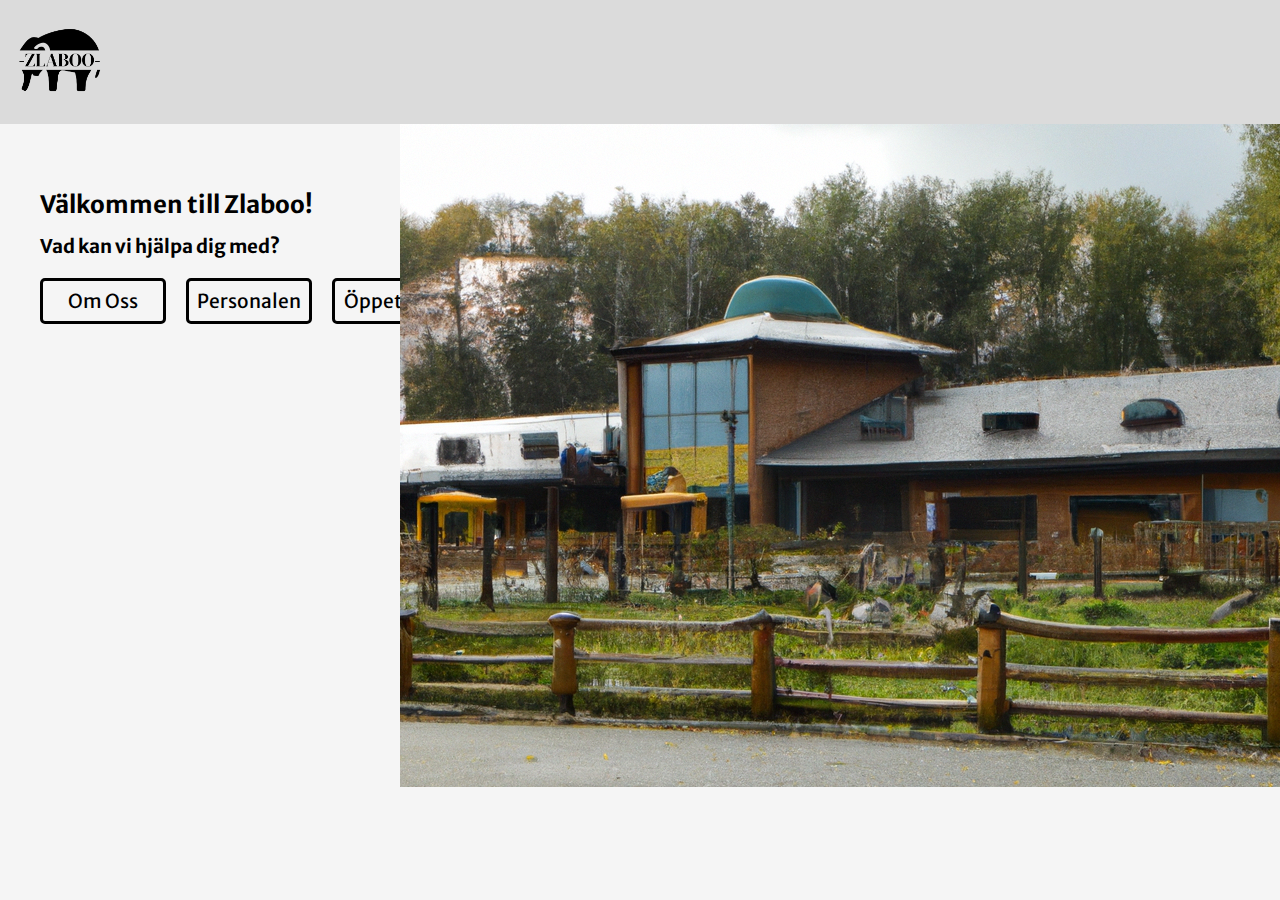
<file: index.html>
<!DOCTYPE html>
<html lang="en">
<head>
    <meta charset="UTF-8">
    <meta http-equiv="X-UA-Compatible" content="IE=edge">
    <meta name="viewport" content="width=device-width, initial-scale=1.0">
    <title>ZLABOO</title>
    <link rel="stylesheet" href="css/style.css">
    <link rel="preconnect" href="https://fonts.googleapis.com"><link rel="preconnect" href="https://fonts.gstatic.com" crossorigin><link href="https://fonts.googleapis.com/css2?family=Merriweather+Sans:wght@500&display=swap" rel="stylesheet">
</head>
<body id="home_body">
    <header><a id="return_btn" href="index.html"><img src="img/logo.png" alt="logga" id="logo_image"></a></header>
    <div id="welcome_screen">
        <h2 id="welcome_text">Välkommen till Zlaboo!</h2>
        <h3 id="welcome_body_text">Vad kan vi hjälpa dig med?</h3>
        <a id="home_btn_1" class="buttons" href="about_us.html"><p class="button_text">Om Oss</p></a>
        <a id="home_btn_2" class="buttons" href="our_staff.html"><p class="button_text">Personalen</p></a>
        <a id="home_btn_3" class="buttons" href="opening_times.html"><p class="button_text">Öppettider</p></a>
    </div>
    <img id="background_image" src="img/facade/facade.png" alt="bild på zoot utifrån">
</body>
</html>
</file>
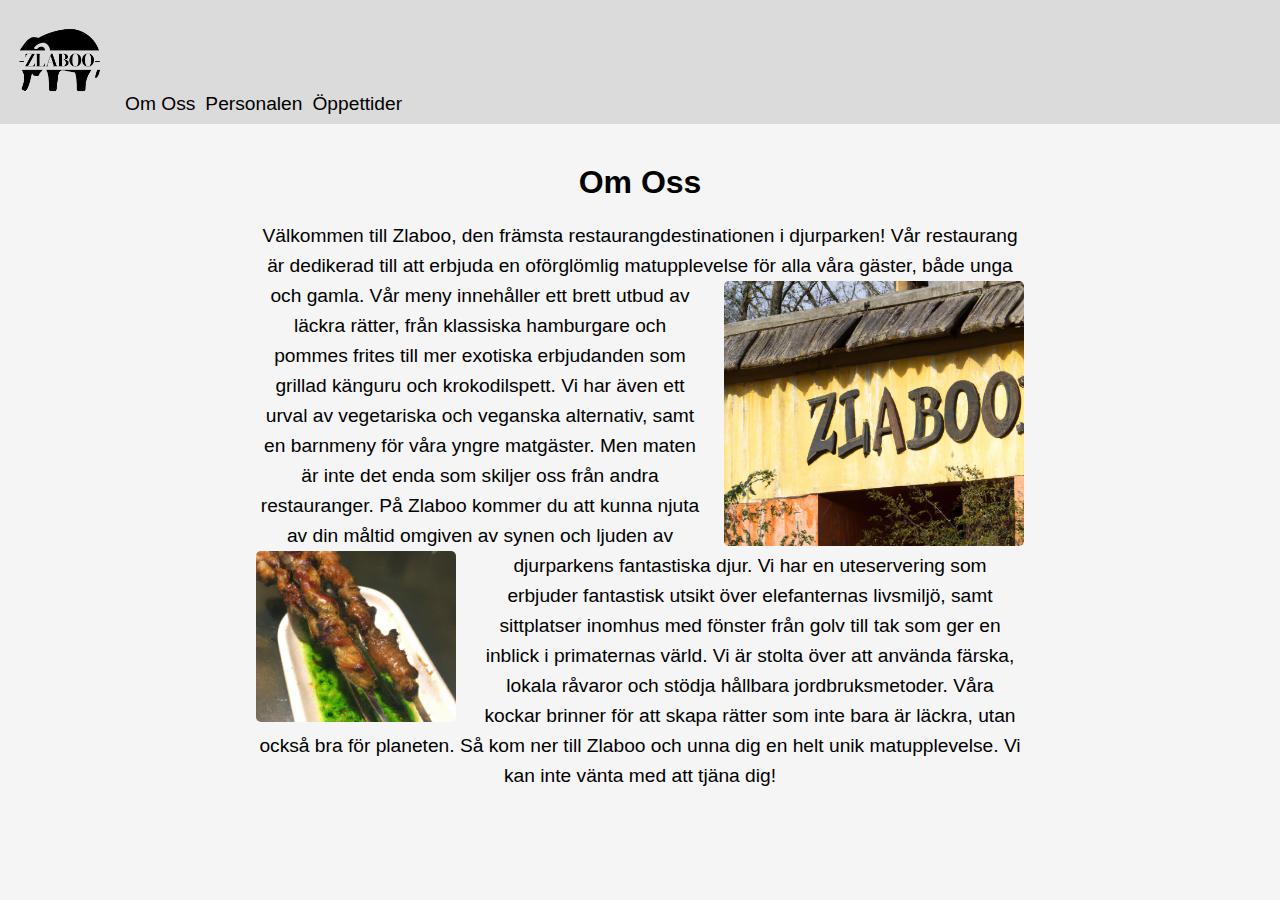
<file: about_us.html>
<!DOCTYPE html>
<html lang="en">
<head>
    <meta charset="UTF-8">
    <meta http-equiv="X-UA-Compatible" content="IE=edge">
    <meta name="viewport" content="width=device-width, initial-scale=1.0">
    <title>Om Oss</title>
    <link rel="stylesheet" href="css/style.css">
</head>
<body id="about_us_page_body">
    <header>
        <a id="return_btn" href="index.html"><img src="img/logo.png" alt="logga" id="logo_image"></a>
        <a class="header_buttons" href="about_us.html"><p>Om Oss</p></a>
        <a class="header_buttons" href="our_staff.html"><p>Personalen</p></a>
        <a class="header_buttons" href="opening_times.html"><p>Öppettider</p></a>
    </header>
    <h1 class="title">Om Oss</h1>
    <p id="about_us_body_text">Välkommen till Zlaboo, den främsta restaurangdestinationen i djurparken! Vår restaurang är dedikerad till att erbjuda en oförglömlig matupplevelse för alla våra gäster, både unga och gamla. <img id="about_us_img_1" src="img/facade/facade_close.png" alt="närbild vår skylt">Vår meny innehåller ett brett utbud av läckra rätter, från klassiska hamburgare och pommes frites till mer exotiska erbjudanden som grillad känguru och krokodilspett. Vi har även ett urval av vegetariska och veganska alternativ, samt en barnmeny för våra yngre matgäster. Men maten är inte det enda som skiljer oss från andra restauranger. På Zlaboo kommer du att kunna njuta av din måltid omgiven av synen och ljuden av djurparkens fantastiska djur. <img id="about_us_img_2" src="img/food/krokodilspett.png" alt="ett krokodilspett"> Vi har en uteservering som erbjuder fantastisk utsikt över elefanternas livsmiljö, samt sittplatser inomhus med fönster från golv till tak som ger en inblick i primaternas värld. Vi är stolta över att använda färska, lokala råvaror och stödja hållbara jordbruksmetoder. Våra kockar brinner för att skapa rätter som inte bara är läckra, utan också bra för planeten. Så kom ner till Zlaboo och unna dig en helt unik matupplevelse. Vi kan inte vänta med att tjäna dig!</p>
</body>
</html>
</file>
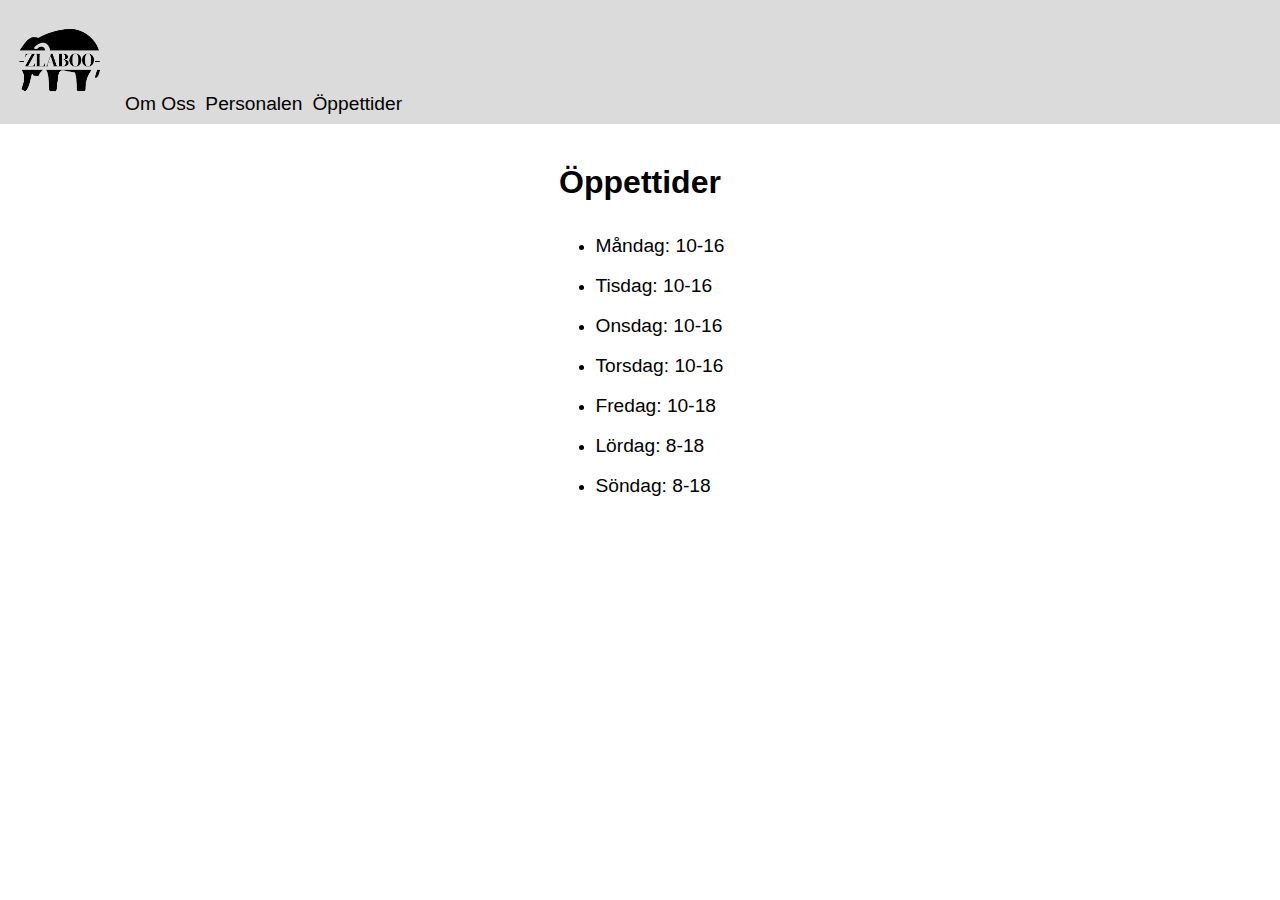
<file: opening_times.html>
<!DOCTYPE html>
<html lang="en">
<head>
    <meta charset="UTF-8">
    <meta http-equiv="X-UA-Compatible" content="IE=edge">
    <meta name="viewport" content="width=device-width, initial-scale=1.0">
    <title>Öppettider</title>
    <link rel="stylesheet" href="css/style.css">
</head>
<body id="opening_times_body">
    <header>
        <a id="return_btn" href="index.html"><img src="img/logo.png" alt="logga" id="logo_image"></a>
        <a class="header_buttons" href="about_us.html"><p>Om Oss</p></a>
        <a class="header_buttons" href="our_staff.html"><p>Personalen</p></a>
        <a class="header_buttons" href="opening_times.html"><p>Öppettider</p></a>
    </header>
    <div id="opening_times">
        <h1 class="title">Öppettider</h1>
        <ul id="time_list">
            <li class="day"><p>Måndag: 10-16</p></li>
            <li class="day"><p>Tisdag: 10-16</p></li>
            <li class="day"><p>Onsdag: 10-16</p></li>
            <li class="day"><p>Torsdag: 10-16</p></li>
            <li class="day"><p>Fredag: 10-18</p></li>
            <li class="day"><p>Lördag: 8-18</p></li>
            <li class="day"><p>Söndag: 8-18</p></li>
        </ul>
    </div>
</body>
</html>
</file>
<file: css/style.css>
* {
    margin: 0;
}
h1 {
    grid-area: ti;
    font-family: 'Merriwather Sans', sans-serif;
}
h2 {
    font-family: 'Merriweather Sans', sans-serif;
}
h3 {
    font-family: 'Merriweather Sans', sans-serif;
}
p {
    font-family: 'Merriweather Sans', sans-serif;
    font-size: larger;
    line-height: 30px;
}
a {
    font-family: 'Merriweather Sans', sans-serif;
    text-decoration: none;
}
a:link {
    color: black;
}
a:visited {
    color: black;
}
#home_body {
    display: grid;
    background-color: whitesmoke;
    grid-template-areas:
    "he he he"
    "we im im";
}
header {
    grid-area: he;
    height: auto;
    background-color: rgb(219, 219, 219);
    display: flex;
    align-items: center;
}
.header_buttons {
    margin: 5px;
    align-self: end;
}
.header_buttons:hover {
    text-decoration-line: underline;
}
.title {
    text-align: center;
    grid-area: ti;
    margin-top: 40px;
}
#return_btn {
    margin: 10px;
}
#logo_image {
    height: 100px;
    width: auto;
}
#welcome_screen {
    width: 400px;   
    height: 200px;
    margin-left: 10%;
    grid-area: we;
    display: grid;
    justify-content: space-between;
    align-content: end;
    grid-template-areas: 
    "h2 h2 h2"
    "h3 h3 h3"
    "b1 b2 b3";
}
#welcome_text {
    grid-area: h2;
}
#welcome_body_text {
    grid-area: h3;
    margin-top: 15px;
}
.buttons {
    margin-top: 20px;
    width: 120px;
    height: 40px;
    margin-right: 20px;
    border-radius: 5px;
    border: 3px solid black;
    background-color: whitesmoke;
    display: flex;
    align-items: center;
    justify-content: center;
}
.buttons:hover {
    background-color: rgb(219, 219, 219);
}
#home_btn_1 {
    grid-area: b1;
}
#home_btn_2 {
    grid-area: b2;
}
#home_btn_3 {
    grid-area: b3;
}
.button_text {
    text-align: center;
}
#background_image {
    grid-area: im;
    justify-self: end;
}
#about_us_page_body {
    display: grid;
    justify-content: start;
    background-color: whitesmoke;
    grid-template-areas: 
    "he"
    "ti"
    "pa";
}
#about_us_body_text {
    text-align: center;
    margin-top: 20px;
    margin-left: 20%;
    margin-right: 20%;
}
#about_us_img_1 {
    float: right;
    margin-left: 20px;
    border-radius: 5px;
    width: 300px;
}
#about_us_img_2 {
    float: left;
    margin-right: 20px;
    border-radius: 5px;
    width: 200px;
}

#our_staff_page_body {
    display: grid;
    justify-content: space-evenly;
    background-color: whitesmoke;
    grid-template-areas: 
    "he he he"
    "c1 c2 c3"
    "c4 c5 c6";
}
.cards {
    background-color: rgb(219, 219, 219);
    width: 1fr;
    height: auto;
    margin: 50px;
    border-radius: 20px;
    box-shadow: -5px 5px rgb(135, 135, 135);
    display: flex;
    flex-direction: column;
    align-items: center;
}
.staff_images {
    margin-top: 20px;
    margin-bottom: 20px;
    width: 150px;
    border-radius: 100%;
    border: 5px solid black;
}
.staff_name {
    text-align: center;
}
.staff_description {
    text-align: center;
    margin: 40px;
    margin-top: 10px;
}
#staff_1 {
    grid-area: c1;
    margin-left: 250px;
}
#staff_2 {
    grid-area: c2;
}
#staff_3 {
    grid-area: c3;
    margin-right: 250px;
}
#staff_4 {
    grid-area: c4;
    margin-left: 250px;
}
#staff_5 {
    grid-area: c5;
}
#staff_6 {
    grid-area: c6;
    margin-right: 250px;
}

#opening_times {
    display: grid;
    grid-template-areas:
    "he"
    "ti"
    "li";
    justify-content: center;
}
#time_list {
    grid-area: li;
    margin-top: 20px;
}
.day {
    margin: 10px;
}
</file>
